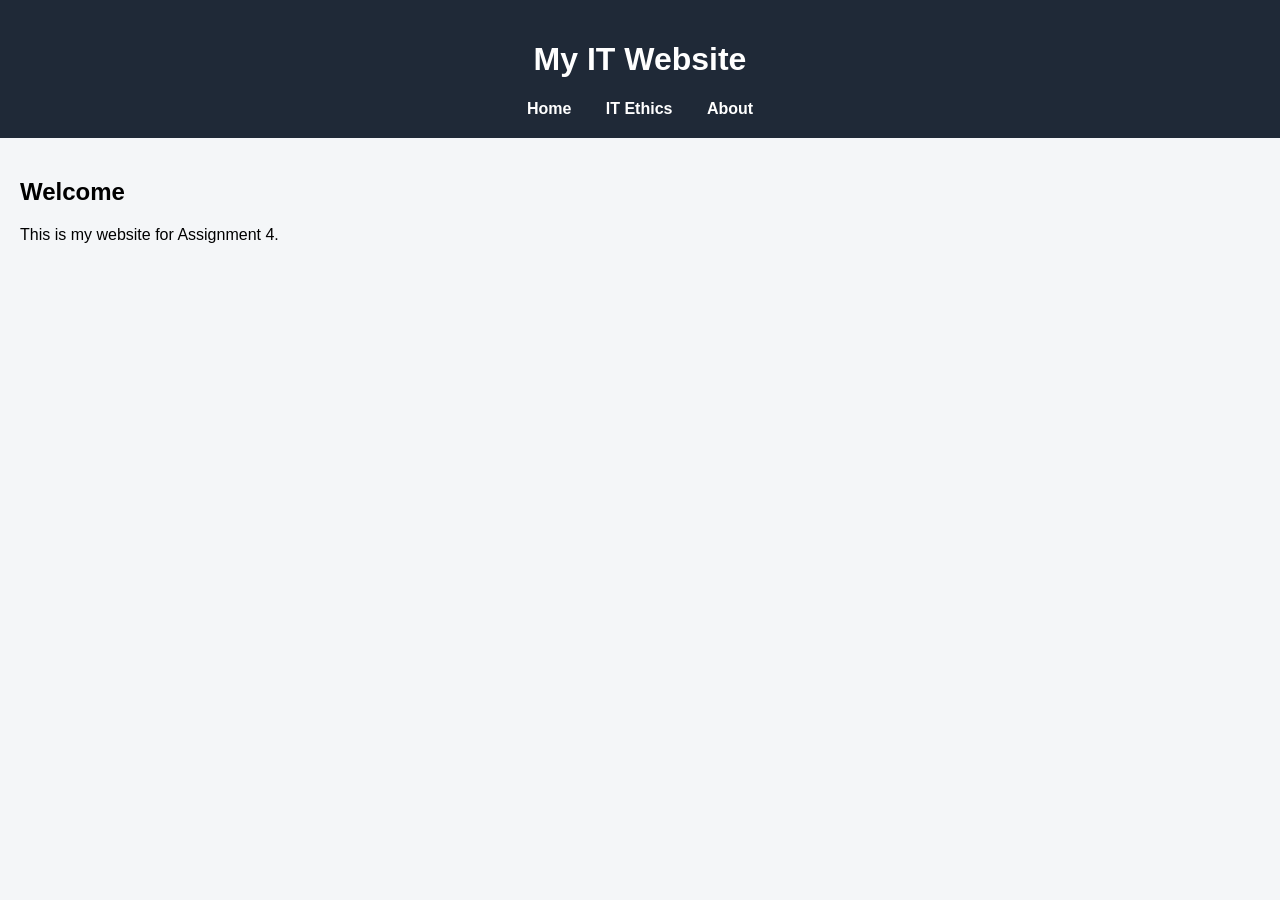
<file: index.html>
<!DOCTYPE html>
<html>
<head>
  <title>My IT Website</title>
  <link rel="stylesheet" href="style.css">
</head>
<body>

<header>
  <h1>My IT Website</h1>
  <nav>
    <a href="index.html">Home</a>
    <a href="ethics.html">IT Ethics</a>
    <a href="about.html">About</a>
  </nav>
</header>

<main>
  <h2>Welcome</h2>
  <p>This is my website for Assignment 4.</p>
</main>

</body>
</html>
</file>
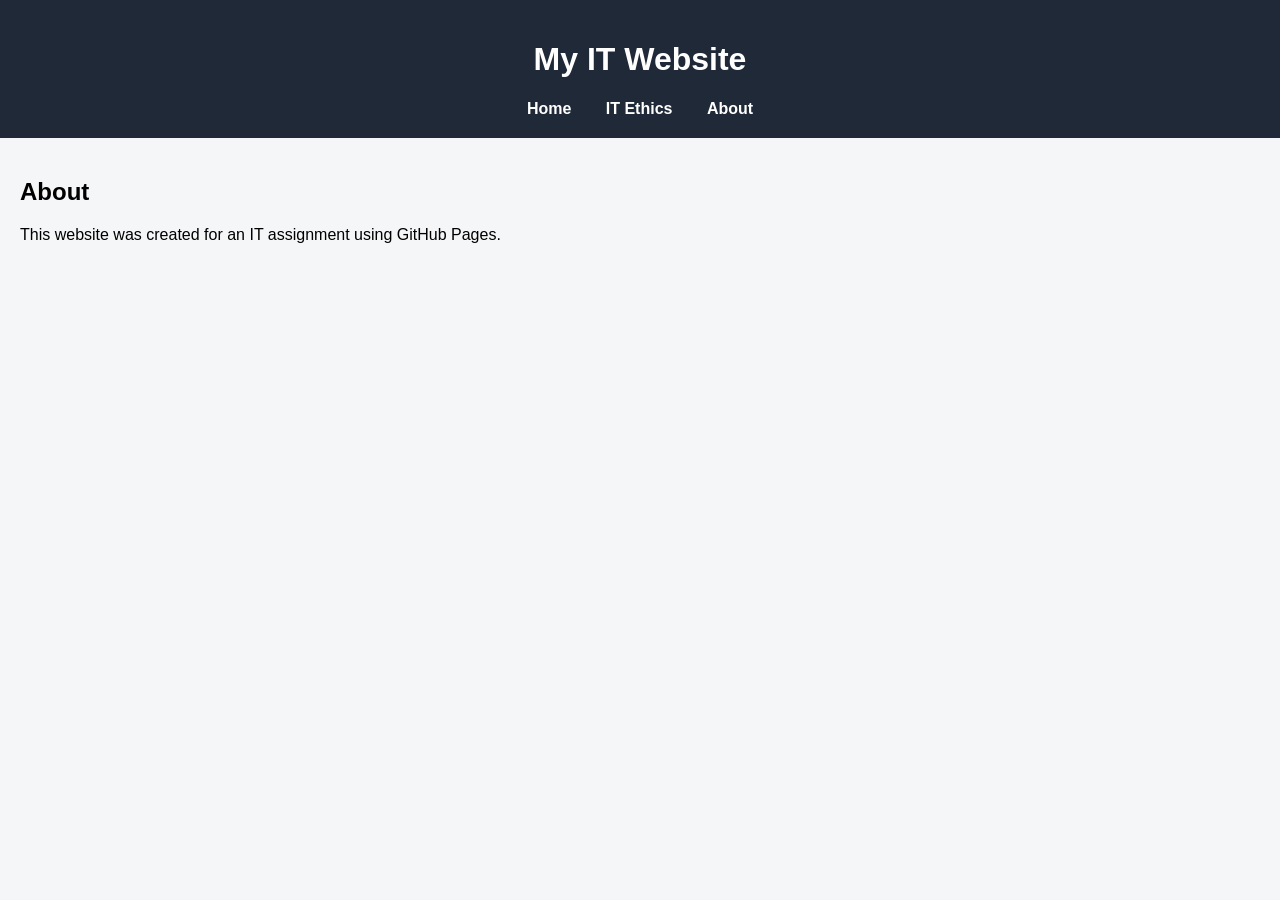
<file: about.html>
<!DOCTYPE html>
<html>
<head>
  <title>About</title>
  <link rel="stylesheet" href="style.css">
</head>
<body>

<header>
  <h1>My IT Website</h1>
  <nav>
    <a href="index.html">Home</a>
    <a href="ethics.html">IT Ethics</a>
    <a href="about.html">About</a>
  </nav>
</header>

<main>
  <h2>About</h2>
  <p>This website was created for an IT assignment using GitHub Pages.</p>
</main>

</body>
</html>
</file>
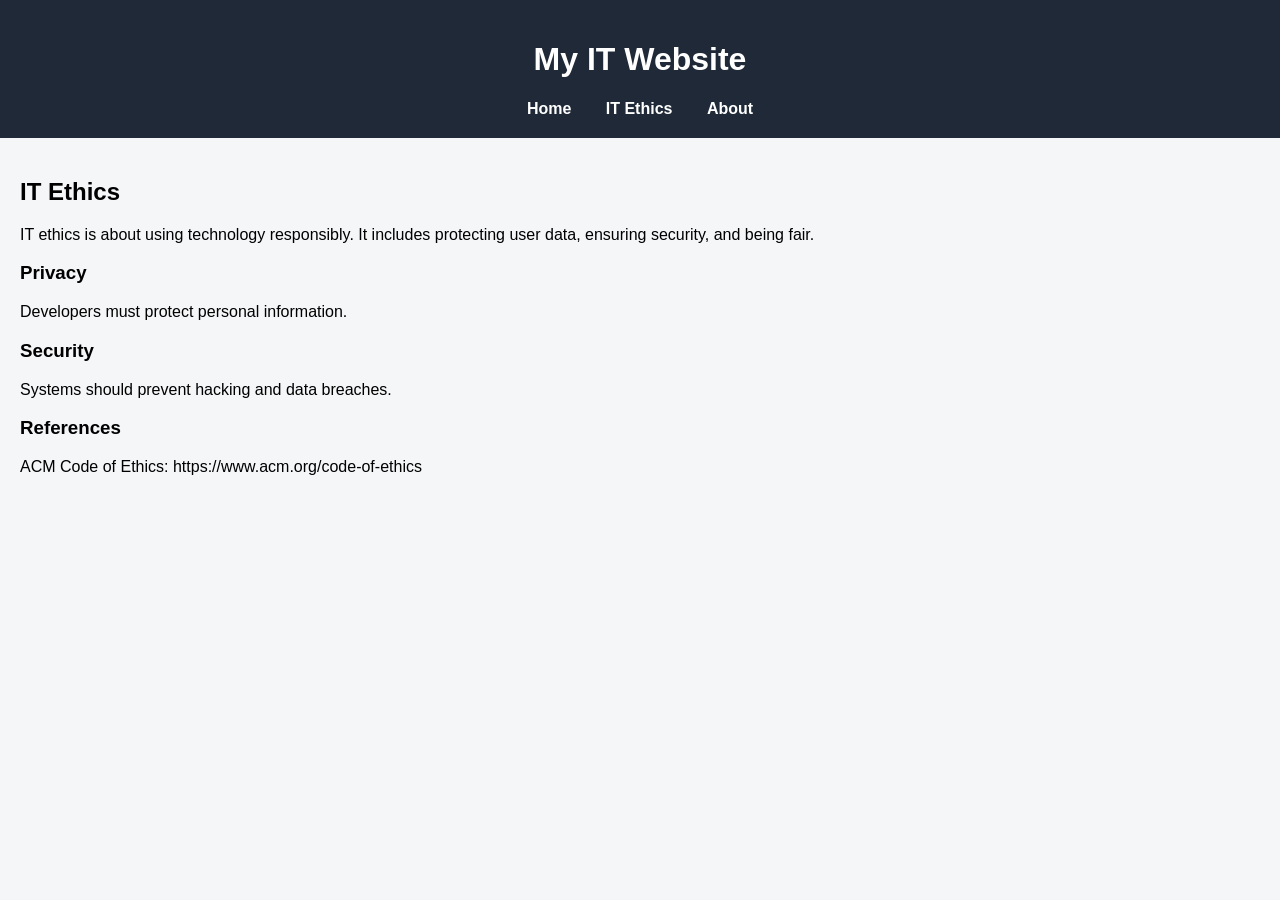
<file: ethics.html>
<!DOCTYPE html>
<html>
<head>
  <title>IT Ethics</title>
  <link rel="stylesheet" href="style.css">
</head>
<body>

<header>
  <h1>My IT Website</h1>
  <nav>
    <a href="index.html">Home</a>
    <a href="ethics.html">IT Ethics</a>
    <a href="about.html">About</a>
  </nav>
</header>

<main>
  <h2>IT Ethics</h2>

  <p>IT ethics is about using technology responsibly. It includes protecting user data, ensuring security, and being fair.</p>

  <h3>Privacy</h3>
  <p>Developers must protect personal information.</p>

  <h3>Security</h3>
  <p>Systems should prevent hacking and data breaches.</p>

  <h3>References</h3>
  <p>ACM Code of Ethics: https://www.acm.org/code-of-ethics</p>
</main>

</body>
</html>
</file>
<file: style.css>
body {
  font-family: Arial, sans-serif;
  margin: 0;
  background-color: #f4f6f8;
}

header {
  background-color: #1f2937;
  color: white;
  padding: 20px;
  text-align: center;
}

nav a {
  color: white;
  margin: 0 15px;
  text-decoration: none;
  font-weight: bold;
}

main {
  padding: 20px;
}
</file>
